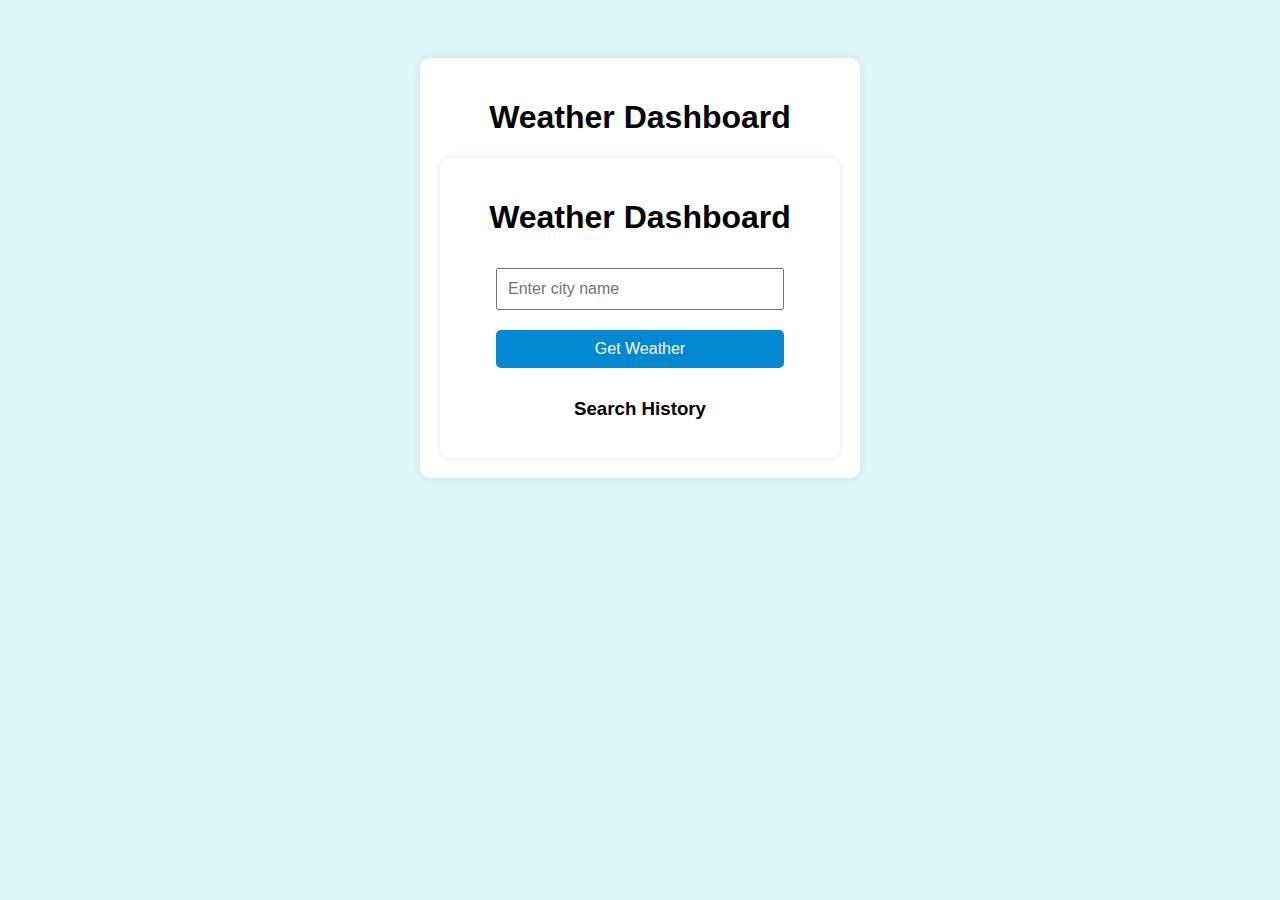
<file: index.html>
<!DOCTYPE html>
<html lang="en">
<head>
  <meta charset="UTF-8">
  <title>Weather Dashboard</title>
  <link rel="stylesheet" href="styles.css">
</head>
<body><body>
  <!-- Trigger GitHub Pages deployment -->
  <div class="container">
    <h1>Weather Dashboard</h1>

  <div class="container">
    <h1>Weather Dashboard</h1>
    <input type="text" id="cityInput" placeholder="Enter city name">
    <button onclick="getWeather()">Get Weather</button>
    <div id="weatherResult"></div>
    <h3>Search History</h3>
    <ul id="historyList"></ul>
  </div>
  <script src="script.js"></script>
</body>
</html>
</file>
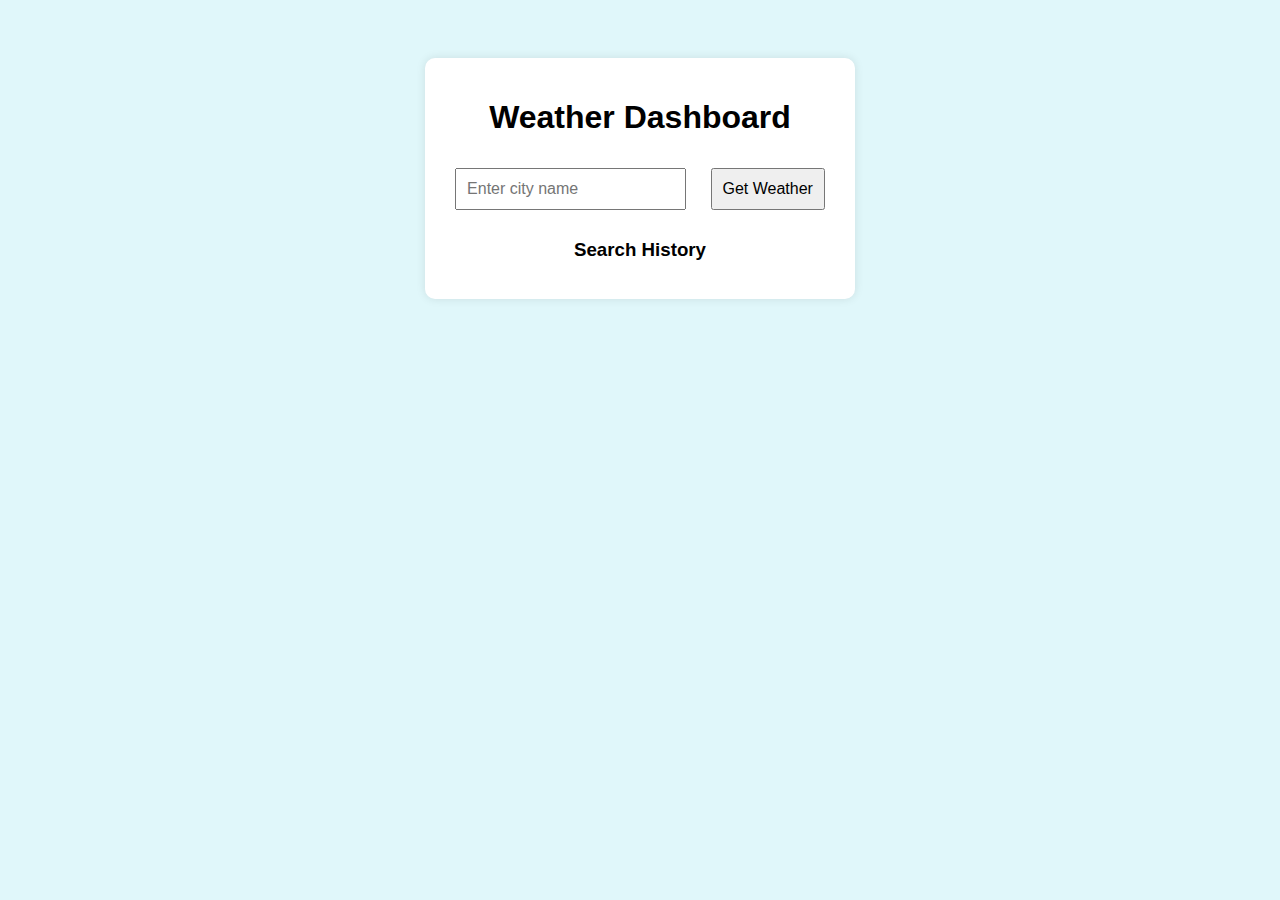
<file: weather-dashboard/index.html>
<!DOCTYPE html>
<html lang="en">
<head>
  <meta charset="UTF-8">
  <title>Weather Dashboard</title>
  <link rel="stylesheet" href="styles.css">
</head>
<body>
  <div class="container">
    <h1>Weather Dashboard</h1>
    <input type="text" id="cityInput" placeholder="Enter city name">
    <button onclick="getWeather()">Get Weather</button>
    <div id="weatherResult"></div>
    <h3>Search History</h3>
    <ul id="historyList"></ul>
  </div>
  <script src="script.js"></script>
</body>
</html>
</file>
<file: styles.css>
body {
  font-family: Arial, sans-serif;
  background: #e0f7fa;
  text-align: center;
  padding: 50px;
  transition: background 0.5s ease;
}

.container {
  background: white;
  padding: 20px;
  border-radius: 10px;
  display: inline-block;
  box-shadow: 0 0 10px rgba(0,0,0,0.1);
  max-width: 400px;
  margin: auto;
}

input, button {
  padding: 10px;
  margin: 10px;
  font-size: 16px;
  width: 80%;
  box-sizing: border-box;
}

button {
  cursor: pointer;
  background-color: #0288d1;
  color: white;
  border: none;
  border-radius: 5px;
}

button:hover {
  background-color: #0277bd;
}

#weatherResult {
  margin-top: 20px;
}

#weatherResult img {
  margin-top: 10px;
}

#historyList {
  list-style: none;
  padding: 0;
  margin-top: 10px;
}

#historyList li {
  font-size: 14px;
  color: #555;
}
</file>
<file: weather-dashboard/styles.css>
body {
  font-family: Arial, sans-serif;
  background: #e0f7fa;
  text-align: center;
  padding: 50px;
  transition: background 0.5s ease;
}

.container {
  background: white;
  padding: 20px;
  border-radius: 10px;
  display: inline-block;
  box-shadow: 0 0 10px rgba(0,0,0,0.1);
}

input, button {
  padding: 10px;
  margin: 10px;
  font-size: 16px;
}

#weatherResult img {
  margin-top: 10px;
}

#historyList {
  list-style: none;
  padding: 0;
}
</file>
